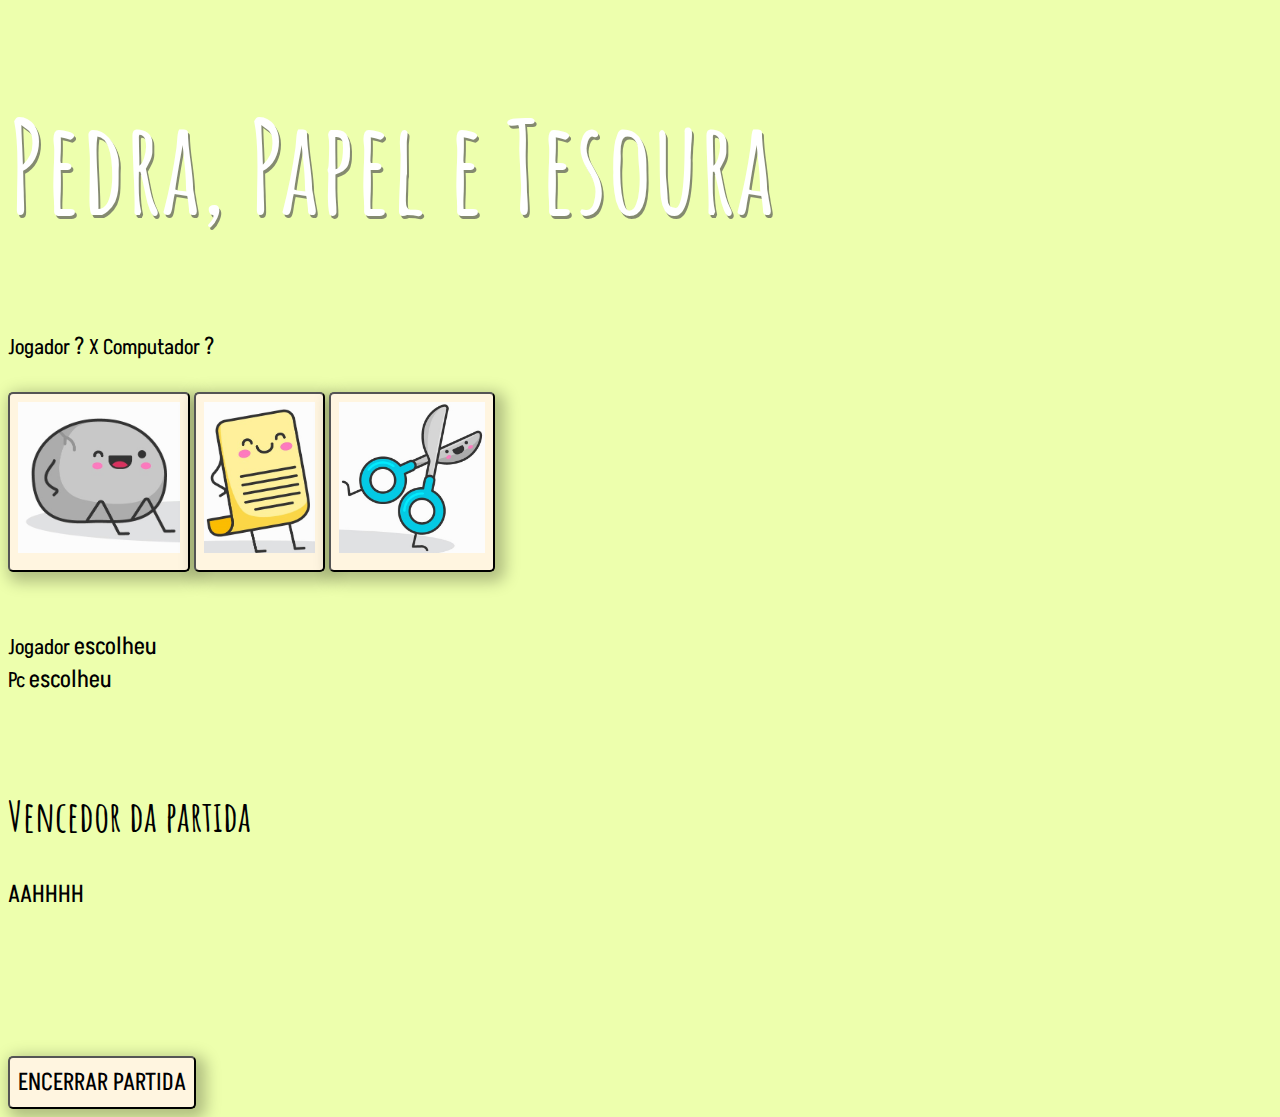
<file: index.html>
<!DOCTYPE html>
<html lang="en">
<head>
    <meta charset="UTF-8">
    <meta http-equiv="X-UA-Compatible" content="IE=edge">
    <meta name="viewport" content="width=device-width, initial-scale=1.0">
    <title>Pedra Papel e Tesoura</title>
    <script src="js/script.js"></script>
    <link rel="stylesheet" type="text/css" href="css/estiloso.css"></link>

    <link rel="preconnect" href="https://fonts.googleapis.com">
<link rel="preconnect" href="https://fonts.gstatic.com" crossorigin>
<link href="https://fonts.googleapis.com/css2?family=Amatic+SC:wght@700&display=swap" rel="stylesheet">

<link rel="preconnect" href="https://fonts.googleapis.com">
<link rel="preconnect" href="https://fonts.gstatic.com" crossorigin>
<link href="https://fonts.googleapis.com/css2?family=Akshar:wght@300&display=swap" rel="stylesheet">

</head>
<body>
    <h1>Pedra, Papel e Tesoura</h1>
    Jogador  <span id="jgpontos">?</span> X  Computador <span id="pcpontos">?</span> 
    <br><br>

    <button onclick="pedra()"> <img src="img/pedra.jpg" ></button> 
    <button onclick="papel()">  <img src="img/papel.jpg" ></button> 
    <button onclick="tesoura()">  <img src="img/tesoura.jpg" ></button> 
    <br><br><br>
    Jogador  <span id="jgescolha">escolheu</span> <br>
    Pc  <span id="pcescolha">escolheu</span> <br>
    <br><br>
    <h2>Vencedor da partida </h2>
    <span id="vencedor">AAHHHH</span> <br>
    <br><br><br>
  


<br><br>
    <button onclick="encerrar()"> ENCERRAR PARTIDA </button> 
</body>
</html>
</file>
<file: css/estiloso.css>
* {
    background:#EDFFAD ;
    font-size: 115%;
    font-family: 'Akshar', sans-serif;
}

button {
    padding: 8px;
    border-radius: 5px;
    font-weight: normal;
    text-decoration: none;
    text-transform: none;
    background:#FFF5E0;
    box-shadow: rgba(0, 0, 0, 0.253) 5px 5px 15px 5px;
    display: inline-block;
}

button:hover {
    background: #BAD7FF;
}

button:active {
    background: #ED95AF;

}

img {
    height: 4cm;

}
h1{
    font-family: 'Amatic SC', cursive;
text-shadow: 2px 3px 0px #535353ad;
color: #FFFFFF;
font-size: 600%;

}
h2{
    font-family: 'Amatic SC', cursive;
    font-size: 200%;}
</file>
